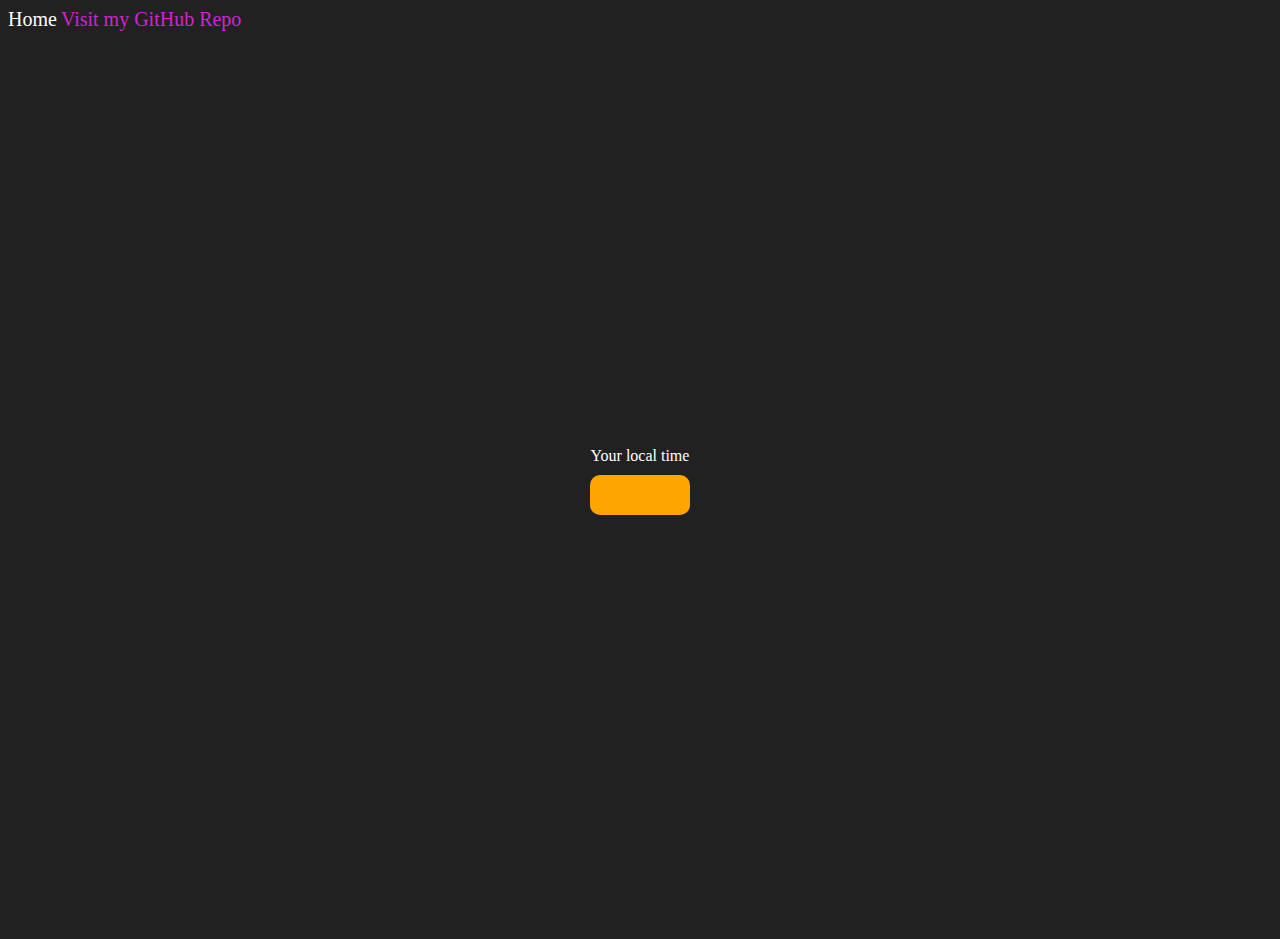
<file: 07_project/project_3/index.html>
<!DOCTYPE html>
<html lang="en">

<head>
    <meta charset="UTF-8" />
    <meta name="viewport" content="width=device-width, initial-scale=1.0" />
    <meta http-equiv="X-UA-Compatible" content="ie=edge" />
    <link rel="stylesheet" href="style.css">
    <title>Your Local Time</title>

</head>

<body>
    <nav>
        <a href="/" aria-current="page">Home</a>
        <a target="_blank" href="https://github.com/rajeshsinggh/js-practice/tree/85f7934b091b1dd4b7e9b015741d0163bf0c4bc2/.vscode" class="git">Visit my GitHub Repo</a>
    </nav>
    <div class="center">
        <div id="banner"><span>Your local time</span></div>
        <div id="clock"></div>
    </div>
    <script src="index.js"></script>
</body>

</html>
</file>
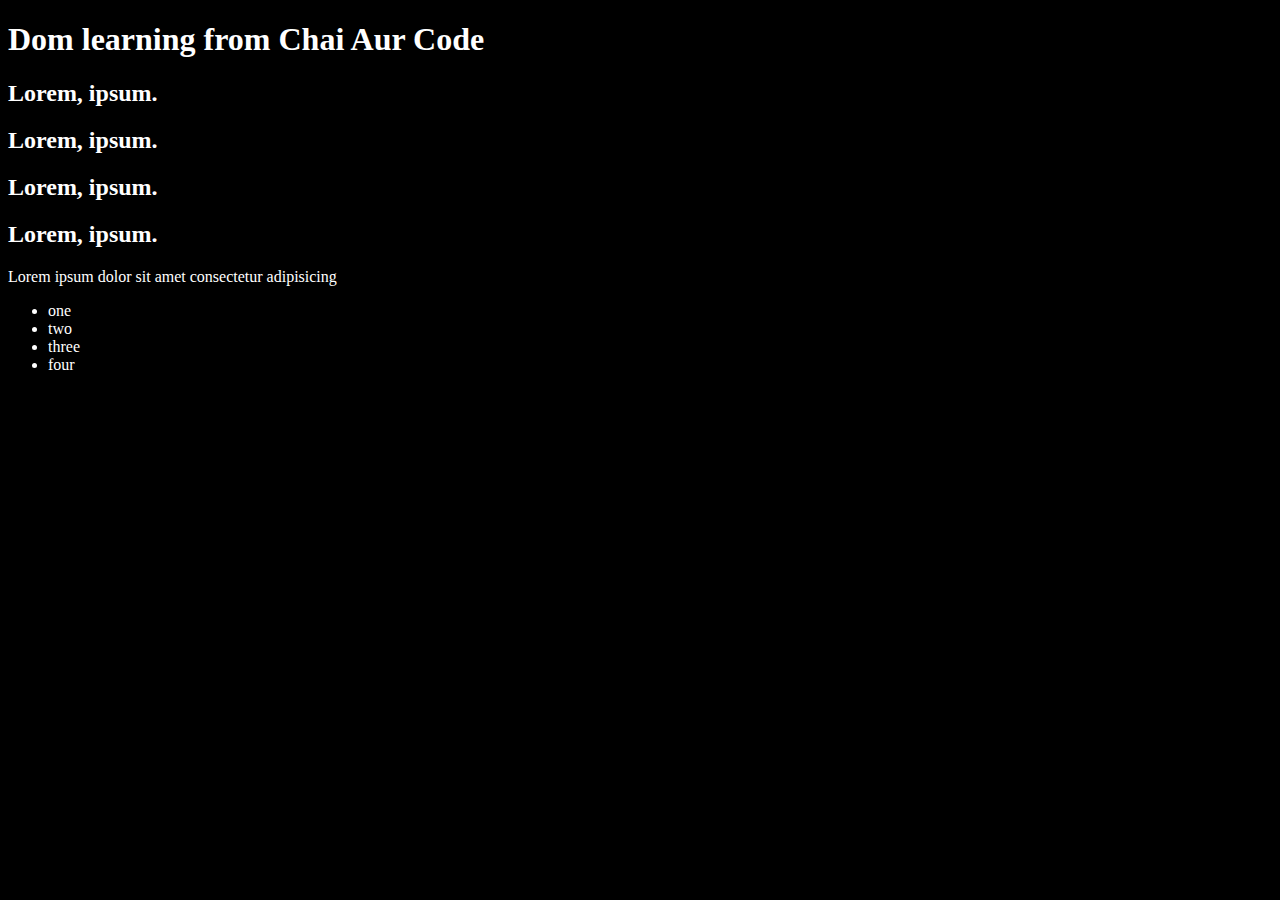
<file: 06_dom/dom1.html>
<!DOCTYPE html>
<html lang="en">
<head>
    <meta charset="UTF-8">
    <meta name="viewport" content="width=device-width, initial-scale=1.0">
     <title>DOM Learning </title>  
     <style>
        .bg-black{
            background-color: black;
            color: white;
        }
     </style>
</head>
<body class="bg-black">
    <div>
        <h1 id="firstheading">Dom learning from   <span style="display : none">Dom test</span>  Chai Aur Code</h1>
       <h2>Lorem, ipsum.</h2>
       <h2>Lorem, ipsum.</h2>
       <h2>Lorem, ipsum.</h2>
       <h2>Lorem, ipsum.</h2>
        <p>Lorem ipsum dolor sit amet consectetur adipisicing</p>

        <ul>
            <li class="list-item">one</li>
            <li class="list-item">two</li>
            <li class="list-item">three</li>
            <li class="list-item">four</li>
        </ul>
    </div>
</body>
</html>
</file>
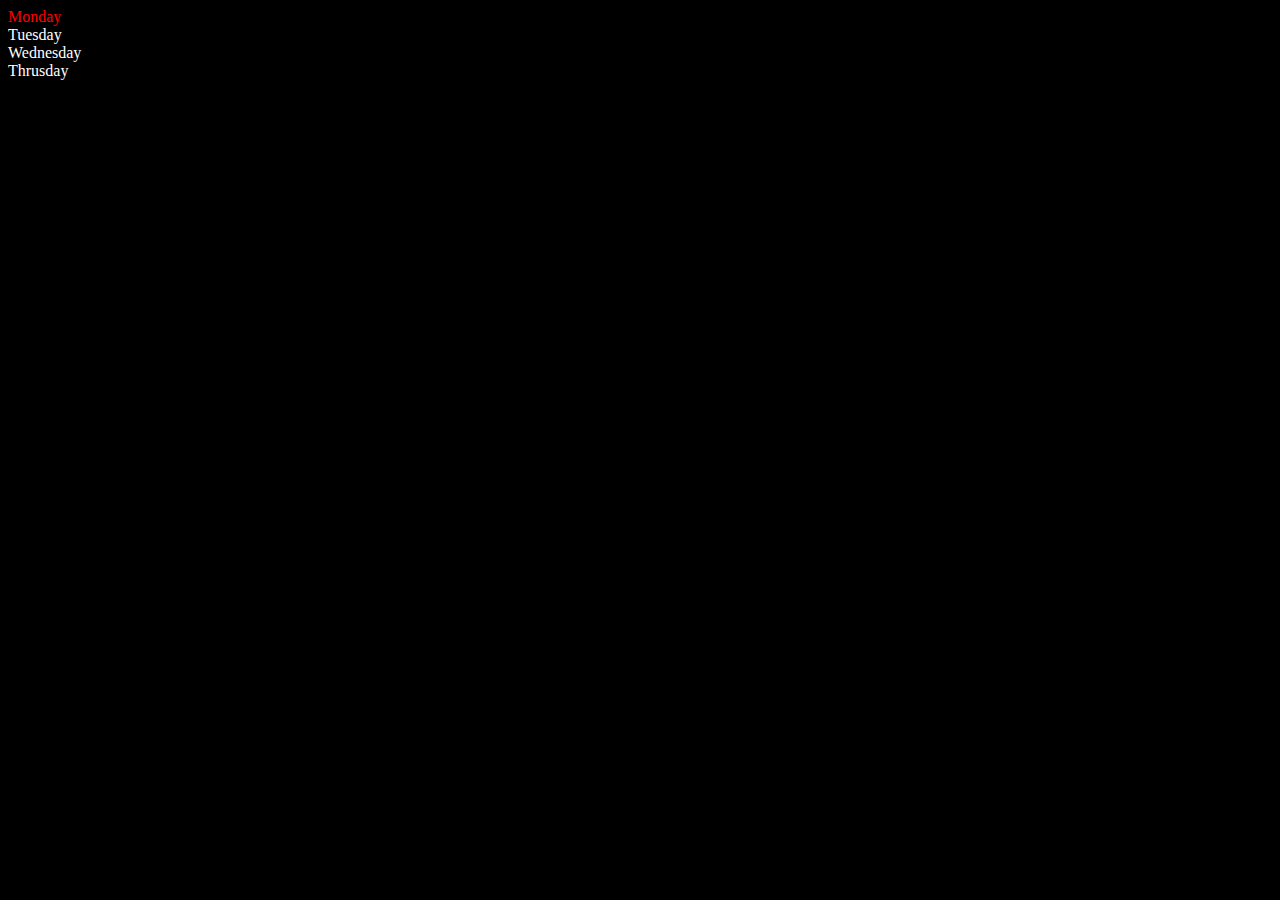
<file: 06_dom/dom2.html>
<!DOCTYPE html>
<html lang="en">
<head>
    <meta charset="UTF-8">
    <meta name="viewport" content="width=device-width, initial-scale=1.0">
    <title>Chai Aur Code</title>
</head>
<body style=" background-color: black; color: white;">
    <div class="parent">
        <div class="day">Monday</div>
        <div class="day">Tuesday</div>
        <div class="day">Wednesday</div>
        <div class="day">Thrusday</div>
    </div>
</body>

<script>
    const parent = document.querySelector('.parent')
    // console.log(parent);
    // console.log(parent.children);
    // console.log(parent.children[0].innerHTML);
    // console.log(parent.children[0].innerHTML);

    for (let i = 0; i < parent.children.length; i++) {
        // console.log(parent.children[i].innerHTML);
    }
    parent.children[0].style.color = "red"

    // console.log(parent.firstElementChild)
    // console.log(parent.lastElementChild)
 const dayOne = document.querySelector(".day")
// console.log(dayOne);
// console.log(dayOne.parentElement);
// console.log(dayOne.nextElementSibling);
// console.log(dayOne.nextElementSibling.nextElementSibling);

// console.log("Nodes : ", parent.childNodes);



</script>
</html>
</file>
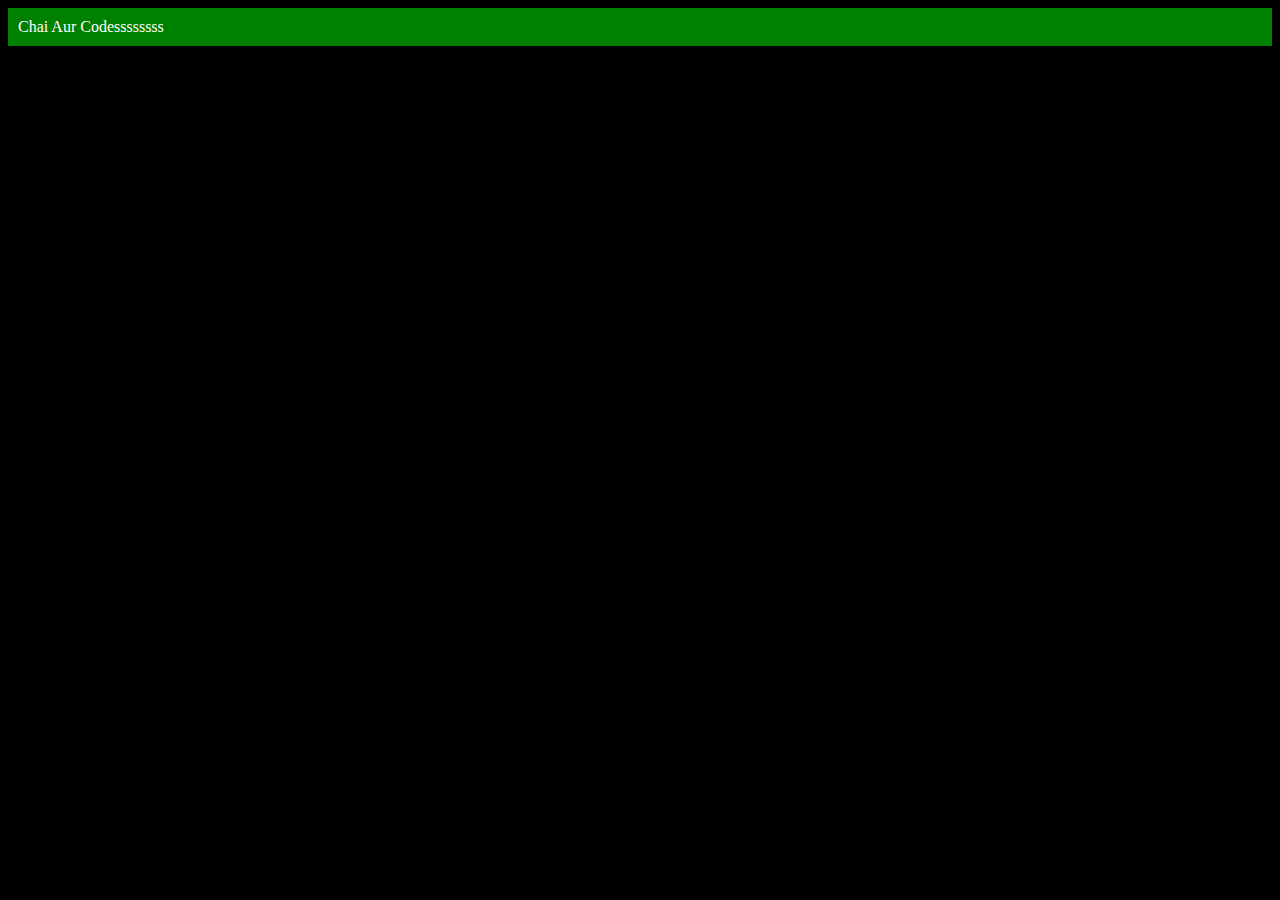
<file: 06_dom/dom3.html>
<!DOCTYPE html>
<html lang="en">
<head>
    <meta charset="UTF-8">
    <meta name="viewport" content="width=device-width, initial-scale=1.0">
    <title>Chai Aur Code</title>
</head>
<body style="background-color: black; color: white;">
    
</body>

<script>
    // How to Create Element 
    const divCreate = document.createElement('div')
    console.log(divCreate);
    divCreate.className= "main"
    divCreate.id = Math.round( Math.random() * 10 + 1)

    // custom Attribute
    divCreate.setAttribute("title", "generated title")
    divCreate.style.backgroundColor= "green"
    divCreate.style.padding= "10px"
    const addText = document.createTextNode("Chai Aur Codessssssss")
    divCreate.appendChild(addText)

    //Attech in Document
    document.body.appendChild(divCreate)
</script>
</html>
</file>
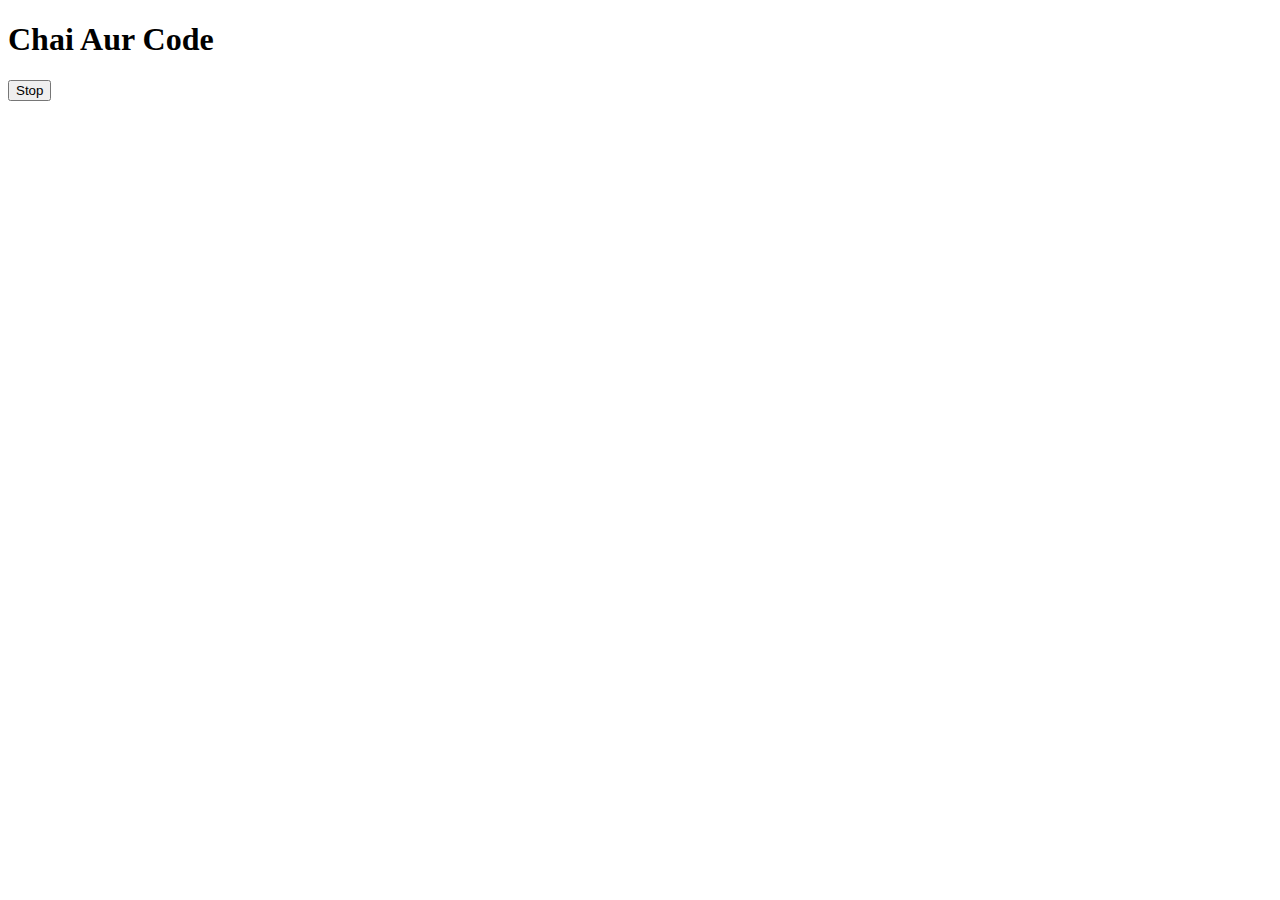
<file: 08_events/project/project1.html>
<!DOCTYPE html>
<html lang="en">
<head>
    <meta charset="UTF-8">
    <meta name="viewport" content="width=device-width, initial-scale=1.0">
    <title>Document</title>
</head>
<body>
    <h1>Chai Aur Code</h1>
    <button id="stop"> Stop</button>

</body>
<script>
    setTimeout(function(){ // settimeout after given time it will be executed  and it will print only once
        // console.log("Rajesh Singh");
    }, 1000) // time given one sec

    const sayRajesh = ()=>{
        console.log("Rajesh");
    }
    
    const h1change = ()=>{
        document.querySelector('h1').innerHTML = "Best Js series"    
    }
    const changeMe = setTimeout(h1change, 4000)


    // clearTimeout(changeMe) // it will stop the setTimeout code
    
    document.querySelector('#stop').addEventListener('click',()=>{ //clearetimeout in event 
        clearTimeout(changeMe) // onclick in stope button it will stop settimeout ()
        console.log("stopped");
    } )

</script>
</html>
</file>
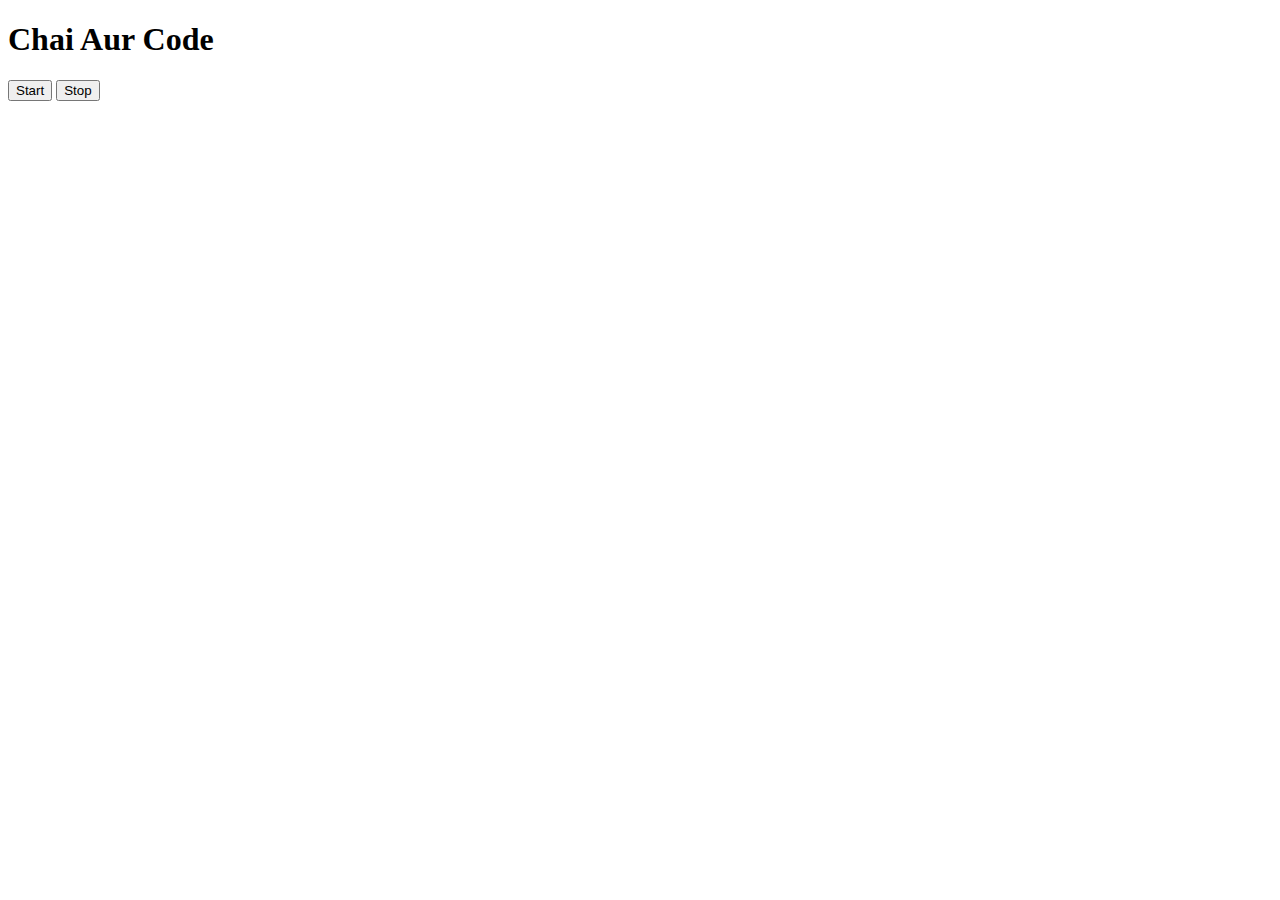
<file: 08_events/project/project2.html>
<!DOCTYPE html>
<html lang="en">
<head>
    <meta charset="UTF-8">
    <meta name="viewport" content="width=device-width, initial-scale=1.0">
    <title>Document</title>
</head>
<body>
    <h1>Chai Aur Code</h1>
    <button id="start"> Start</button>
    <button id="stop"> Stop</button>
    
</body>
<script>
    // setInterval(()=>{
        // console.log('Rajesh', Date.now()); // it print rajesh every second

    // }, 1000)

    const sayDate = (str)=>{
        console.log(str, Date.now());
    }

    // setInterval(sayDate, 1000, "hi")

     const inervaalId = setInterval(sayDate, 1000, "hi") // how to stop setInterval
    
    clearInterval(inervaalId) // it will stop the setInerval()
</script>
</html>
</file>
<file: 07_project/project_3/style.css>
body {
    background-color: #212121;
    color: #fff;
  }
  .center {
    display: flex;
    height: 100vh;
    justify-content: center;
    align-items: center;
    flex-direction: column;
  }
  #clock {
    font-size: 40px;
    background-color: orange;
    padding: 20px 50px;
    margin-top: 10px;
    border-radius: 10px;
  }
nav a{
    text-decoration: none;
    color: white;
    font-size: 20px;
}
.git{
    color: rgb(209, 35, 209);
}
</file>
